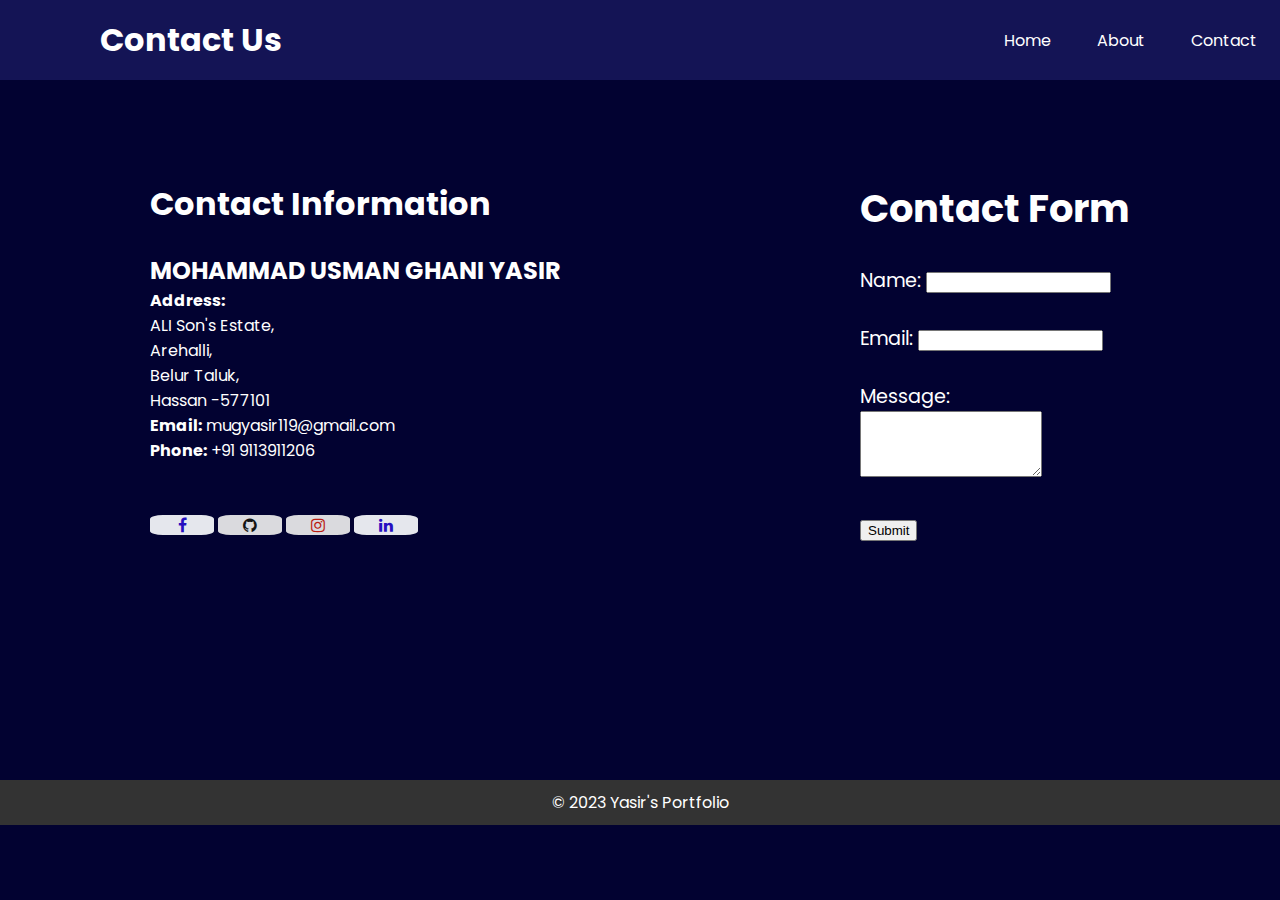
<file: contact.html>
<!DOCTYPE html>
<html lang=”en”>

<head>
    <meta charset=”UTF-8”>
    <meta name=”viewport” content=”width=device-width, initial-scale=1.0”>
    <meta charset="UTF-8">
    <meta name="viewport" content="width=device-width, initial-scale=1.0">
    <title>Yasir's Portfolio</title>
    <link rel="preconnect" href="https://fonts.googleapis.com">
    <link rel="preconnect" href="https://fonts.gstatic.com" crossorigin>
    <link href="https://fonts.googleapis.com/css2?family=Poppins:wght@400;700&display=swap" rel="stylesheet">
    <link rel="stylesheet" href="contct.css">
    <link rel="stylesheet" href="https://cdnjs.cloudflare.com/ajax/libs/font-awesome/4.7.0/css/font-awesome.min.css">
    <title>Contact Us</title>
    <style>
        
    </style>
</head>

<body>
    <header>


        <nav>
            <h1>Contact Us</h1>
            <ul>
                <li><a href="index.html">Home</a></li>
                <li><a href="about.html">About</a></li>

                <li><a href="contact.html">Contact </a></li>

            </ul>
        </nav>
    </header>
    <main>
        <section class="firstsection">
            <h1>Contact Information</h1>
            <br>
            <div>
                <h2>MOHAMMAD USMAN GHANI YASIR</h2>
                <p><B>Address:</B><br> ALI Son's Estate,<br>Arehalli,<br>Belur Taluk, <br>Hassan -577101</p>
                <p><B>Email:</B> mugyasir119@gmail.com</p>
                <p><B>Phone:</B> +91 9113911206</p>
                </address>
            </div>
            <br><br>
            <div>
                <a href="https://www.facebook.com/profile.php?id=100010147415176" class="fa fa-facebook"></a>
                <a href="https://github.com/yasirghani" class="fa fa-github"></a>
                <a href="https://www.instagram.com/yasir_11_9/" class="fa fa-instagram"></a>
                <a href="https://www.linkedin.com/in/mohammad-usman-ghani-yasir-8b888522a" class="fa fa-linkedin"></a>

            </div>
        </section>
        <section class="secondsection">
            <h1>Contact Form</h1>
            <br>
            <form id="contactForm">
                <label for="name">Name:</label>
                <input type="text" id="name" name="name" required><br><br>

                <label for="email">Email:</label>
                <input type="email" id="email" name="email" required><br><br>

                <label for="message">Message:</label><br>
                <textarea id="message" name="message" rows="4" required></textarea><br><br>


                <input type="submit" value="Submit">
            </form>
        </section>
    </main>
    <footer>
        <p class="copy">&copy; 2023 Yasir's Portfolio</p>
    </footer>
    <script >document.getElementById("contactForm").addEventListener("submit", function (event) {
        event.preventDefault();
    
    
        const name = document.getElementById("name").value;
        const email = document.getElementById("email").value;
        const message = document.getElementById("message").value;
    
        const formData = "Name:" + name + "\nEmail:" + email + "\nMessage:" + message;
        alert("Form submitted with the following data:\n\n" + formData);
    });</script>
</body>

</html>
</file>
<file: contct.css>
Body,
h1,
h2,
p,
ul,
li {
    Margin: 0;
    Padding: 0;
}

body {
    background-color: rgb(2, 2, 49);
    color: white;
    font-family: 'Poppins', sans-serif;
}

nav {
    display: flex;
    justify-content: space-between;
    align-items: center;
    height: 80px;
    background-color: rgb(20, 20, 85);
}

nav h1 {
    margin: 100px;
}

nav ul {
    display: flex;
    justify-content: center;
}

nav ul li {
    list-style: none;
    margin: 0 23px;
}

nav ul li a {
    text-decoration: none;
    color: white;

}

nav ul li a:hover {
    color: rgb(209, 209, 221);
    font-size: 1.1rem;
}

main {
    display: flex;
    justify-content: space-around;
    align-items: stretch;

}

.firstsection {

    max-width: 80vw;
    margin: 100px;
    height: 500px;
}

.firstsection h1 {
    font-size: 2rem;

}

.secondsection {
    max-width: 80vw;
    margin: 100px;
    height: 500px;
    font-size: 1.2rem;
}

.fa {
    padding: 2px;
    font-size: 50px;
    width: 60px;
    text-align: center;
    text-decoration: none;
    border-radius: 20%;
}


.fa:hover {
    opacity: 0.7;
}




.fa-facebook {
    background: #e5e7ed;
    color: rgb(38, 15, 192);
}


.fa-github {
    background: #fefefadb;
    color: rgb(19, 19, 19);
}

.fa-instagram {

    background: #fefefadb;
    color: rgb(186, 28, 17);
}

.fa-linkedin {
    background: #e5e7ed;
    color: rgb(38, 15, 192);
}

footer {
    Text-align: center;
    Padding: 10px;
    Background-color: #333;
    Color: white;
}


.footer-first {
    font-size: 2rem;
}
</file>
